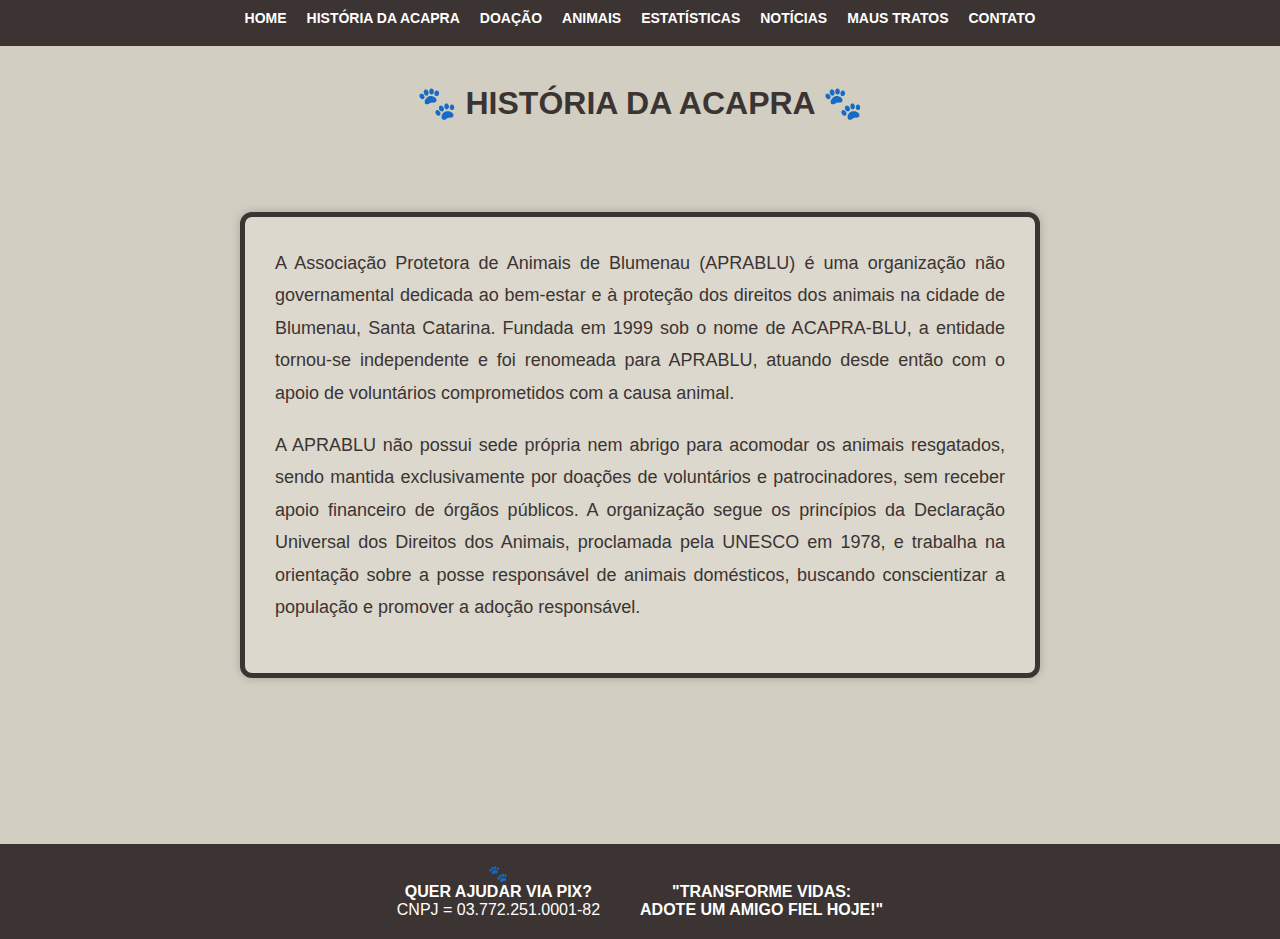
<file: Trabalho Curricularização/capra.html>
<!DOCTYPE html>
<html lang="pt-br">
<head>
  <meta charset="UTF-8" />
  <meta name="viewport" content="width=device-width, initial-scale=1.0"/>
  <title>História da ACAPRA</title>
  <link rel="stylesheet" href="style.css" />
</head>
<body>
  <header>
    <nav>
      <ul class="menu">
        <li><a href="index.html">HOME</a></li>
        <li><a href="capra.html">HISTÓRIA DA ACAPRA</a></li>
        <li><a href="doacoes.html">DOAÇÃO</a></li>
        <li><a href="animais.html">ANIMAIS</a></li>
        <li><a href="estatisticas.html">ESTATÍSTICAS</a></li>
        <li><a href="noticias.html">NOTÍCIAS</a></li>
        <li><a href="denuncia.html">MAUS TRATOS</a></li>
        <li><a href="contatos.html">CONTATO</a></li>
      </ul>
    </nav>
    
  </header>

  <main class="acapra-section">
  <br>
  
  <h1 class="titulo">🐾  HISTÓRIA DA ACAPRA  🐾</h1>

  <br><br><br><br><br>

  <div class="container-centralizado">
    <div class="coluna">
      <p>
        A Associação Protetora de Animais de Blumenau (APRABLU) é uma organização não governamental
        dedicada ao bem-estar e à proteção dos direitos dos animais na cidade de Blumenau, Santa Catarina.
        Fundada em 1999 sob o nome de ACAPRA-BLU, a entidade tornou-se independente e foi renomeada para
        APRABLU, atuando desde então com o apoio de voluntários comprometidos com a causa animal.
      </p>

      <p>
        A APRABLU não possui sede própria nem abrigo para acomodar os animais resgatados, sendo mantida
        exclusivamente por doações de voluntários e patrocinadores, sem receber apoio financeiro de órgãos
        públicos. A organização segue os princípios da Declaração Universal dos Direitos dos Animais, proclamada
        pela UNESCO em 1978, e trabalha na orientação sobre a posse responsável de animais domésticos,
        buscando conscientizar a população e promover a adoção responsável.
      </p>

    </div>

  </div>

  <br><br><br><br><br><br><br>

</main>

<footer class="rodape">
  <div class="info">
    <p>🐾 <br> <strong>QUER AJUDAR VIA PIX?</strong><br> CNPJ = 03.772.251.0001-82</p>
  </div>
  <div class="marca">
    <br>
    <strong>"TRANSFORME VIDAS:<br> ADOTE UM AMIGO FIEL HOJE!"</strong>
  </div>
</footer>

</body>
</html>
</file>
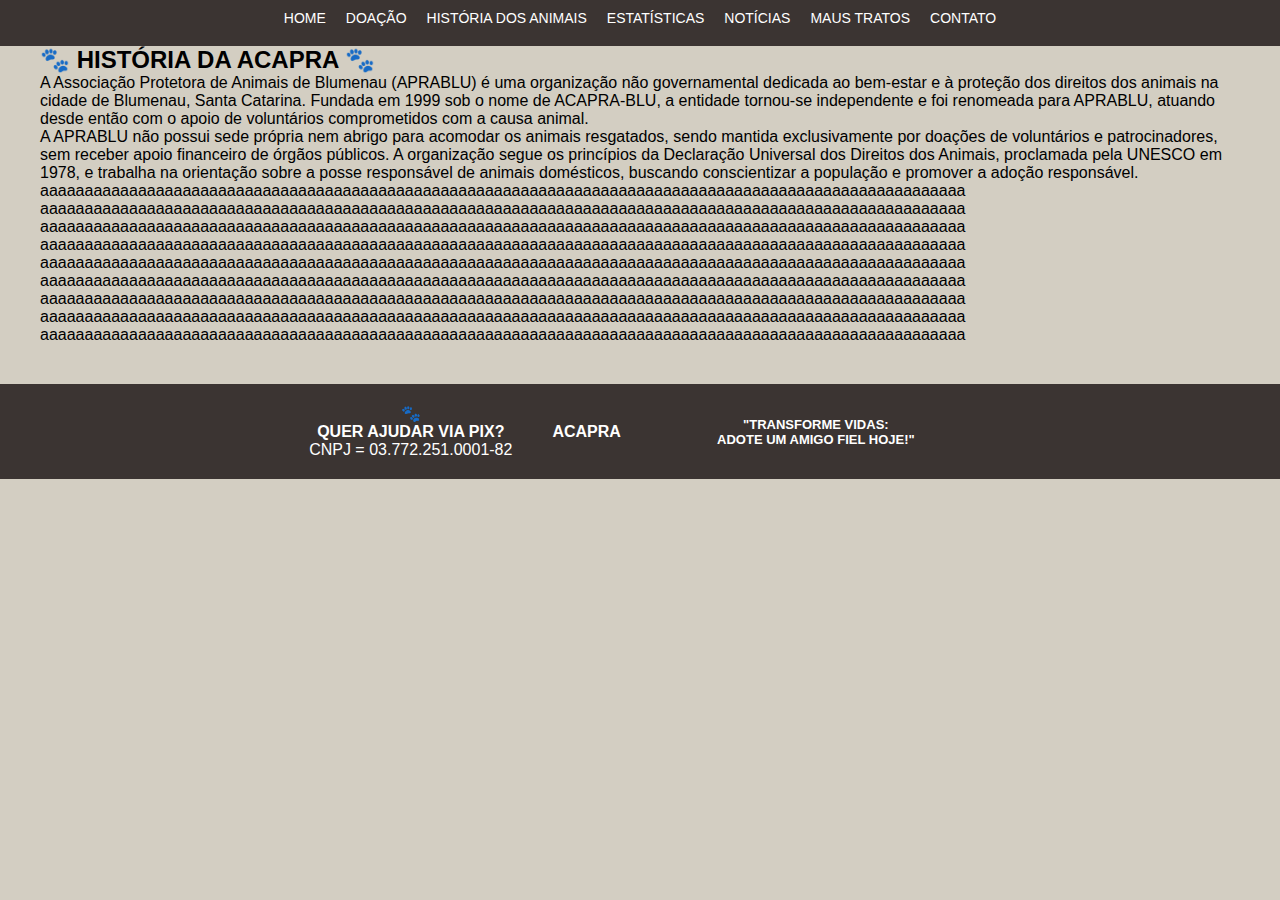
<file: Trabalho Curricularização/caprahistoria.html>
<!DOCTYPE html>
<html lang="pt-br">
<head>
  <meta charset="UTF-8" />
  <meta name="viewport" content="width=device-width, initial-scale=1.0"/>
  <title>História da ACAPRA</title>
  <link rel="stylesheet" href="style.css" />
</head>
<body>
  <header>
    <nav>
      <ul class="menu">
        <li>HOME</li>
        <li>DOAÇÃO</li>
        <li>HISTÓRIA DOS ANIMAIS</li>
        <li>ESTATÍSTICAS</li>
        <li>NOTÍCIAS</li>
        <li>MAUS TRATOS</li>
        <li>CONTATO</li>
      </ul>
    </nav>
  </header>

  <main class="acapra-section">
    <h2 class="sec-title">
      <span>🐾</span> HISTÓRIA DA ACAPRA <span>🐾</span>
    </h2>

    <div class="content-box">
      <div class="coluna">
        <p>
          A Associação Protetora de Animais de Blumenau (APRABLU) é uma organização não governamental
          dedicada ao bem-estar e à proteção dos direitos dos animais na cidade de Blumenau, Santa Catarina.
          Fundada em 1999 sob o nome de ACAPRA-BLU, a entidade tornou-se independente e foi renomeada para
          APRABLU, atuando desde então com o apoio de voluntários comprometidos com a causa animal.
        </p>
        <p>
          A APRABLU não possui sede própria nem abrigo para acomodar os animais resgatados, sendo mantida
          exclusivamente por doações de voluntários e patrocinadores, sem receber apoio financeiro de órgãos
          públicos. A organização segue os princípios da Declaração Universal dos Direitos dos Animais, proclamada
          pela UNESCO em 1978, e trabalha na orientação sobre a posse responsável de animais domésticos,
          buscando conscientizar a população e promover a adoção responsável.
        </p>
      </div>

      <div class="coluna">
        <p>
          aaaaaaaaaaaaaaaaaaaaaaaaaaaaaaaaaaaaaaaaaaaaaaaaaaaaaaaaaaaaaaaaaaaaaaaaaaaaaaaaaaaaaaaaaaaaaaaaaaaaaaaa<br>
          aaaaaaaaaaaaaaaaaaaaaaaaaaaaaaaaaaaaaaaaaaaaaaaaaaaaaaaaaaaaaaaaaaaaaaaaaaaaaaaaaaaaaaaaaaaaaaaaaaaaaaaa<br>
          aaaaaaaaaaaaaaaaaaaaaaaaaaaaaaaaaaaaaaaaaaaaaaaaaaaaaaaaaaaaaaaaaaaaaaaaaaaaaaaaaaaaaaaaaaaaaaaaaaaaaaaa<br>
          aaaaaaaaaaaaaaaaaaaaaaaaaaaaaaaaaaaaaaaaaaaaaaaaaaaaaaaaaaaaaaaaaaaaaaaaaaaaaaaaaaaaaaaaaaaaaaaaaaaaaaaa<br>
          aaaaaaaaaaaaaaaaaaaaaaaaaaaaaaaaaaaaaaaaaaaaaaaaaaaaaaaaaaaaaaaaaaaaaaaaaaaaaaaaaaaaaaaaaaaaaaaaaaaaaaaa<br>
          aaaaaaaaaaaaaaaaaaaaaaaaaaaaaaaaaaaaaaaaaaaaaaaaaaaaaaaaaaaaaaaaaaaaaaaaaaaaaaaaaaaaaaaaaaaaaaaaaaaaaaaa<br>
          aaaaaaaaaaaaaaaaaaaaaaaaaaaaaaaaaaaaaaaaaaaaaaaaaaaaaaaaaaaaaaaaaaaaaaaaaaaaaaaaaaaaaaaaaaaaaaaaaaaaaaaa<br>
          aaaaaaaaaaaaaaaaaaaaaaaaaaaaaaaaaaaaaaaaaaaaaaaaaaaaaaaaaaaaaaaaaaaaaaaaaaaaaaaaaaaaaaaaaaaaaaaaaaaaaaaa<br>
          aaaaaaaaaaaaaaaaaaaaaaaaaaaaaaaaaaaaaaaaaaaaaaaaaaaaaaaaaaaaaaaaaaaaaaaaaaaaaaaaaaaaaaaaaaaaaaaaaaaaaaaa
        </p>
      </div>
    </div>
  </main>

  <footer class="rodape">
    <div class="info">
      <p>🐾 <br> <strong>QUER AJUDAR VIA PIX?</strong><br> CNPJ = 03.772.251.0001-82</p>
    </div>
    <div class="marca"><strong>ACAPRA</strong></div>
    <div class="slogan"><strong>"TRANSFORME VIDAS:<br> ADOTE UM AMIGO FIEL HOJE!"</strong></div>
  </footer>
</body>
</html>
</file>
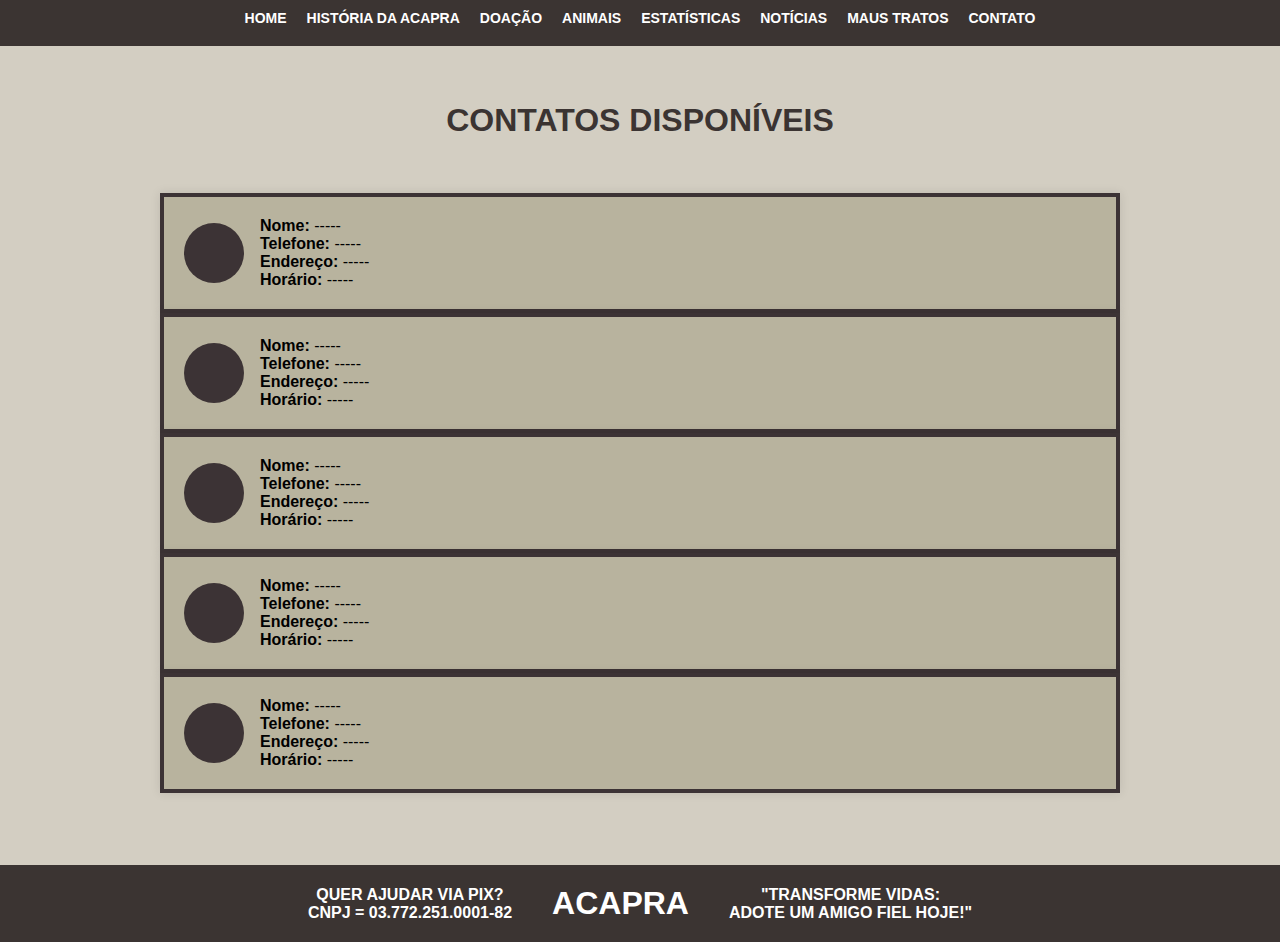
<file: Trabalho Curricularização/contatos.html>
<!DOCTYPE html>
<html lang="pt-br">
<head>
  <meta charset="UTF-8">
  <meta name="viewport" content="width=device-width, initial-scale=1.0">
  <title>Contatos - ACAPRA</title>
  <link rel="stylesheet" href="style.css">
</head>

<body>
  <header>
    <nav>
      <ul class="menu">
        <li><a href="index.html">HOME</a></li>
        <li><a href="capra.html">HISTÓRIA DA ACAPRA</a></li>
        <li><a href="doacoes.html">DOAÇÃO</a></li>
        <li><a href="animais.html">ANIMAIS</a></li>
        <li><a href="estatisticas.html">ESTATÍSTICAS</a></li>
        <li><a href="noticias.html">NOTÍCIAS</a></li>
        <li><a href="denuncia.html">MAUS TRATOS</a></li>
        <li><a href="contatos.html">CONTATO</a></li>
      </ul>
    </nav>
    
  </header>
    <section class="contacts">
      <br><br>
      <h1 class="titulo">CONTATOS DISPONÍVEIS</h1>
      <br><br><br>
      <div class="contacts-list">
       
        <div class="contact-card">
          <div class="icon"></div>
          <div class="info">
            <p><strong>Nome:</strong> -----</p>
            <p><strong>Telefone:</strong> -----</p>
            <p><strong>Endereço:</strong> -----</p>
            <p><strong>Horário:</strong> -----</p>
          </div>
        </div>
       
        <div class="contact-card">
          <div class="icon"></div>
          <div class="info">
            <p><strong>Nome:</strong> -----</p>
            <p><strong>Telefone:</strong> -----</p>
            <p><strong>Endereço:</strong> -----</p>
            <p><strong>Horário:</strong> -----</p>
          </div>
        </div>
        <div class="contact-card">
          <div class="icon"></div>
          <div class="info">
            <p><strong>Nome:</strong> -----</p>
            <p><strong>Telefone:</strong> -----</p>
            <p><strong>Endereço:</strong> -----</p>
            <p><strong>Horário:</strong> -----</p>
          </div>
        </div>
        <div class="contact-card">
          <div class="icon"></div>
          <div class="info">
            <p><strong>Nome:</strong> -----</p>
            <p><strong>Telefone:</strong> -----</p>
            <p><strong>Endereço:</strong> -----</p>
            <p><strong>Horário:</strong> -----</p>
          </div>
        </div>
        <div class="contact-card">
          <div class="icon"></div>
          <div class="info">
            <p><strong>Nome:</strong> -----</p>
            <p><strong>Telefone:</strong> -----</p>
            <p><strong>Endereço:</strong> -----</p>
            <p><strong>Horário:</strong> -----</p>
          </div>
        </div>
      </div>
    </section>

  <br><br><br><br>

  <footer class="rodape">

    <div class="info">
      <strong>QUER AJUDAR VIA PIX? <br> CNPJ = 03.772.251.0001-82</strong>
    </div>

    <div class="marca">
      <h1>ACAPRA</h1>
    </div>

    <div class="marca">
      <strong>"TRANSFORME VIDAS:<br> ADOTE UM AMIGO FIEL HOJE!"</strong>
    </div>

  </footer>
 
</body>
</html>
</file>
<file: Trabalho Curricularização/style.css>
* {
  margin: 0;
  padding: 0;
  box-sizing: border-box;
}

body {
  font-family: Arial, sans-serif;
  background-color: #d3cec2;
  color: #000;
}

header {
  background-color: #3b3432;
  color: #fff;
  padding-bottom: 10px;
}

nav {
  background-color: #3b3432;
  padding: 10px 0;
}

.menu {
  list-style: none;
  display: flex;
  justify-content: center;
  flex-wrap: wrap;
  gap: 20px;
  font-size: 14px;
}

.menu li a {
  color: white;
  text-decoration: none;
  font-weight: bold;
}

.menu li a:hover {
  color: #ccc;
}

.header-content {
  display: flex;
  justify-content: space-between;
  align-items: center;
  background-color: #c6c2b5;
  padding: 15px 30px;
  text-align: center;
  color: #4e4442;
}

.header-content h1 {
  font-size: 36px;
  color: #4e4442;
}

.pix-info, .slogan {
  width: 25%;
  font-size: 13px;
}

.pix-info img {
  width: 30px;
  vertical-align: middle;
  margin-right: 5px;
}

.banner img {
  width: 100%;
  height: auto;
  display: block;
}

.content {
  display: flex;
  justify-content: center;
  align-items: flex-start;
  padding: 40px 10px;
  background-color: #bdb7aa;
  position: relative;
}

.texto {
  width: 60%;
  padding: 0 20px;
  text-align: justify;
  color: #3b3432;
  font-size: 20px;
}

.patas {
  font-size: 20px;
  line-height: 30px;
  width: 10%;
  text-align: center;
}

footer {
  background-color: #3b3432;
  color: white;
  text-align: center;
  padding: 15px;
}

.instagram {
  display: flex;
  align-items: center;
  justify-content: center;
  gap: 10px;
}

.instagram img {
  width: 25px;
}

.menu-link {
  color: white !important;
  text-decoration: none !important;
  font-weight: bold;
  font-size: 14px;
}

.menu-link:hover {
  color: #ccc !important;
  text-decoration: none !important;
}

main {
  padding: 0 40px 40px;
}

/* Carrossel de miniaturas */
.miniaturas-carousel {
  position: relative;
  display: flex;
  align-items: center;
  justify-content: center;
  gap: 10px;
  margin-bottom: 40px;
  user-select: none;
  overflow: hidden;
  padding: 20px 0;
}

.miniaturas-carousel .arrow {
  position: absolute;
  top: 50%;
  transform: translateY(-50%);
  z-index: 2;
  background-color: rgba(0, 0, 0, 0.4);
  border: none;
  font-size: 40px;
  cursor: pointer;
  color: #fff;
  padding: 5px 10px;
  border-radius: 50%;
  transition: background-color 0.3s;
}

.miniaturas-carousel .arrow.left {
  left: 10px;
}

.miniaturas-carousel .arrow.right {
  right: 10px;
}

.miniaturas-carousel .arrow:hover {
  background-color: rgba(0, 0, 0, 0.6);
}

.carousel-track {
  display: flex;
  gap: 10px;
  width: 1300px;
  justify-content: center;
  overflow-x: auto;
  scroll-behavior: smooth;
  padding: 10px;
}

.card {
  flex: 0 0 100px;
  height: 100px;
  border: 2px solid black;
  cursor: pointer;
  overflow: hidden;
  border-radius: 8px;
  transition: all 0.5s ease;
  opacity: 0.6;
  display: flex;
  justify-content: center;
  align-items: center;
}

.card img {
  width: 100%;
  height: 100%;
  object-fit: cover;
  pointer-events: none;
  user-select: none;
  transition: transform 0.5s ease;
}

.card.active {
  flex: 0 0 250px;
  height: 250px;
  opacity: 1;
  border-color: #3b3432;
  box-shadow: 0 0 10px rgba(0,0,0,0.3);
  z-index: 10;
}

.card.active img {
  transform: scale(1.05);
}

.card.prev, .card.next {
  opacity: 0.9;
  border-color: #666;
  flex: 0 0 120px;
  height: 120px;
  z-index: 5;
}

.card.prev img, .card.next img {
  transform: scale(1);
}

/* Seção de descrição dos animais */
.animal {
  display: flex;
  gap: 20px;
  background-color: #bdb7aa;
  border: 5px solid #3b3432;
  padding: 20px;
  margin-bottom: 40px;
}

.animal img {
  width: 250px;
  height: auto;
  border: 2px solid #000;
}

.animal .info {
  flex: 1;
  background-color: #dcd8cd;
  padding: 15px;
  font-size: 16px;
  line-height: 1.6;
}

.titulo {
  text-align: center;
  font-size: 2rem;
  margin-top: 20px;
  color: #3b3432;
}

/* Responsividade */
@media (max-width: 768px) {
  .carousel-track {
    width: 100%;
    overflow-x: auto;
  }

  .card {
    flex: 0 0 80px;
    height: 80px;
  }

  .card.active {
    flex: 0 0 180px;
    height: 180px;
  }

  .card.prev, .card.next {
    flex: 0 0 100px;
    height: 100px;
  }

  .animal {
    flex-direction: column;
    align-items: center;
  }

  /* Corrigido: manter o flex direction row e setas laterais */
  .miniaturas-carousel {
    flex-direction: row; /* mantém horizontal */
    padding: 15px 0;
  }

  .miniaturas-carousel .arrow {
    font-size: 30px;
    position: absolute; /* mantém fixas nas laterais */
    top: 50%;
    transform: translateY(-50%);
  }

  .miniaturas-carousel .arrow.left {
    left: 5px;
  }

  .miniaturas-carousel .arrow.right {
    right: 5px;
  }
}

.container-centralizado {
  max-width: 800px;
  margin: 0 auto;
  padding: 30px;
  border: 5px solid #3b3432;
  background-color: #dcd8cd;
  color: #3b3432;
  border-radius: 12px;
  box-shadow: 0 0 10px rgba(0,0,0,0.2);
}

.container-centralizado p {
  font-size: 18px;
  line-height: 1.8;
  text-align: justify;
  margin-bottom: 20px;
}

.titulo {
  text-align: center;
  font-size: 2.2rem;
  color: #3b3432;
}

.rodape {
  background-color: #3b3432;
  color: white;
  display: flex;
  justify-content: center;
  align-items: center;
  padding: 20px;
  gap: 40px;
  flex-wrap: wrap; /* importante para responsividade */
  text-align: center;
}

.rodapeB {
  background-color: #3b3432;
  color: white;
  display: flex;
  justify-content: center;
  align-items: center;
  padding: 40px;
  gap: 40px;
  flex-wrap: wrap; /* importante para responsividade */
  text-align: center;
}

.rodape .info, .rodape .marca {
  max-width: 300px;
}

.donations-content {
  display: flex;
  justify-content: center;
  padding: 40px 20px;
}

.donation-container {
  border: 5px solid #3b3432; /* cor do menu */
  padding: 30px;
    background-color: #bdb7aa;
  border-radius: 10px;
  max-width: 1350px;
  width: 100%;
  box-shadow: 0 0 10px rgba(0,0,0,0.2);
}

.donation-box {
  display: flex;
  gap: 30px;
  flex-wrap: wrap;
  align-items: center;
  justify-content: center;
}

.donation-image img {
  width: 250px;
  max-width: 100%;
  border: 2px solid #3b3432;
  border-radius: 8px;
}

.donation-text {
  flex: 1;
  min-width: 280px;
  font-size: 16px;
  line-height: 1.6;
  color: #3b3432;
}

.collection-points {
  text-align: center;
  margin-top: 40px;
}

.collection-points h3 {
  font-size: 1.8rem;
  margin-bottom: 20px;
  color: #333;
}

.points-list {
  display: flex;
  flex-direction: row; /* agora ficam lado a lado */
  justify-content: center; /* centraliza horizontalmente */
  flex-wrap: wrap; /* permite quebrar linha se a tela for pequena */
  gap: 20px; /* espaço entre os pontos */
}

.point {
  background-color: #f2f2f2;
  padding: 10px 20px;
  border-radius: 8px;
  box-shadow: 0 0 5px rgba(0,0,0,0.1);
}

.titulo {
  text-align: center;
  font-size: 2rem;
  margin-top: 20px;
}

.banner-container {
  display: flex;
  justify-content: center;
  margin: 20px 0;
}

.banner-container img {
  max-width: 90%;
  height: auto;
  border-radius: 10px;
  box-shadow: 0 0 10px rgba(0,0,0,0.1);
}

.lei-container {
  max-width: 800px;
  margin: 0 auto;
  text-align: center;
  padding: 20px;
}

.lei-container h3 {
  font-size: 1.4rem;
  margin-top: 20px;
}

.lei-container p {
  font-size: 1.1rem;
  line-height: 1.6;
  margin-top: 10px;
}

.disque-denuncia {
  margin-top: 30px;
  font-size: 1.3rem;
  font-weight: bold;
  color: #b30000;
}

.contacts-list {
  max-width: 1000px;
  margin: 0 auto;
  padding: 0 20px; /* espaçamento lateral */
  flex-direction: column;
  gap: 20px;
}

.contact-card {
  background: #b8b39e;
  border-top: 4px solid #3c3335;
  border-bottom: 4px solid #3c3335;
  border-right: 4px solid #3c3335;
  border-left: 4px solid #3c3335;
  display: flex;
  align-items: center;
  padding: 20px;
  box-shadow: 0 0 10px rgba(0,0,0,0.1);
}

.contact-card .icon {
    width: 60px;
    height: 60px;
    border-radius: 50%;
    background: #3c3335;
    margin-right: 16px;
}

.noticias-section {
      max-width: 1600px;
      margin: 40px auto;
      padding: 0 20px;
    }

.noticias-section h2 {
  text-align: center;
  font-size: 32px;
  margin-bottom: 30px;
}

.noticias-grid {
  display: flex;
  flex-wrap: wrap;
  gap: 20px;
  justify-content: center;
}

.noticia-card {
  background-color: #fffaf0;
  border: 1px solid #ccc;
  border-radius: 12px;
  box-shadow: 0 2px 6px rgba(0,0,0,0.1);
  width: 500px;
  height: 300px;
  overflow: hidden;
  display: flex;
  flex-direction: column;
}

.noticia-card img {
  width: 100%;
  height: 180px;
  object-fit: cover;
}

.noticia-card .conteudo {
  padding: 15px;
}

.noticia-card h3 {
  margin-top: 0;
  font-size: 20px;
  color: #333;
}

.noticia-card p {
  font-size: 14px;
  color: #555;
}
</file>
